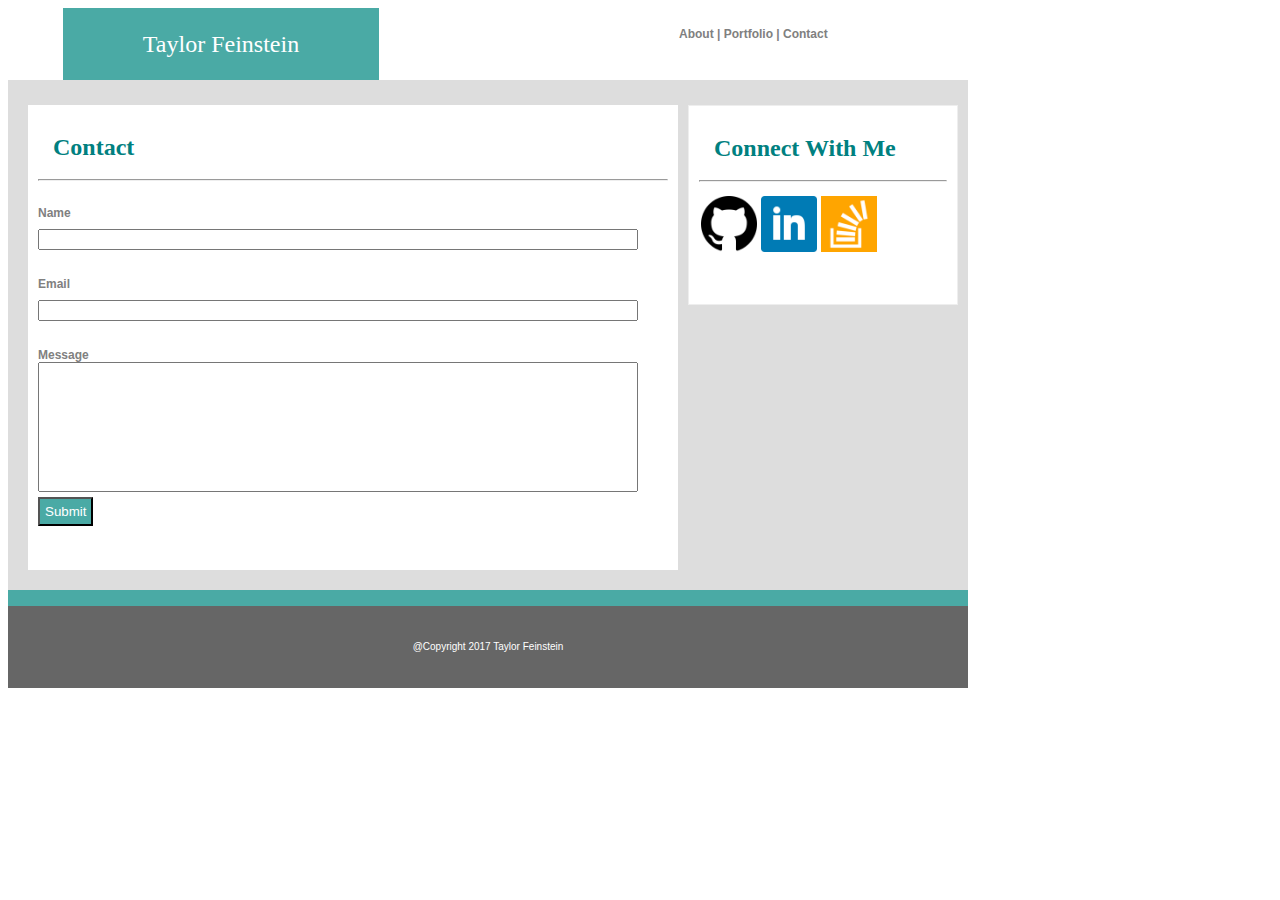
<file: contact.html>
<!doctype html>
<html lang="en-us">

<head>
  <meta name="viewport" content="width=device-width, initial-scale=1.0">
  <meta charset="UTF-8">
  <title>Contact</title>
  <link rel="stylesheet" type="text/css" href="assets/css/contactcss.css">
</head>
<body>
	
<header>
Taylor Feinstein
</header>

<h2><a href="file:///C:/Users/taylo/Desktop/code/Basic-Portfolio/index.html">About</a>  |  <a href="file:///C:/Users/taylo/Desktop/code/Basic-Portfolio/portfolio.html">Portfolio</a>  |  <a href="file:///C:/Users/taylo/Desktop/code/Basic-Portfolio/contact.html">Contact</a></h2>


<section>


<article>
<h1>Contact</h1>
<hr>

<form>
<h4>Name</h4>
<input class="short" type="text" value=""><br>

<h4>Email</h4>
<input class="short" type="text" value=""><br>

<h4>Message</h4>
<input class="message" type="text" value=""><br>

<input id="submit" type="submit" value="Submit">
</form>

</article>
 

<aside>
<h1>Connect With Me</h1>
<hr>

<a href="https://github.com/Tfeinstein24">
  <img src="./assets/images/github.png" class="icon" alt="Github"></a>

<a  href="https://www.linkedin.com/in/taylor-feinstein-5542b988/">
  <img src="./assets/images/linkedin.png" class="icon" alt="LinkedIn"></a>

<a href="https://stackoverflow.com/users/7466742/taylor-feinstein?tab=profile">
  <img src="./assets/images/stackoverflow.png" class="icon" alt="StackOverflow"></a> 
</aside>



</section>

<nav></nav>



<footer>
@Copyright 2017 Taylor Feinstein
</footer>



</body>
</html>
</file>
<file: assets/css/contactcss.css>
* {box-sizing: border-box;}

body {
  font-size: 24px;
  line-height: 32px;
  color: #333;

}

header {
  position: relative;
  font-family: georgia;
  float: left;
  width: 25%;
  padding: 20px;
  margin-left: 55px; 
  text-align: center;
  color: white;
  background: #4aaaa5;
}

nav {
  clear: left;
  height: 2px;
  width: 960px;
  padding: 8px; 
  text-align: center;
  color: white;
  background: #4aaaa5;
}


section {
  float: left;
  width: 960px;
  padding-top: 25px;
  padding-left: 20px;
  height: 510px;
  background: #dddddd;
}

footer {
  font-size: 10px;
  width: 960px;
  color: white;
  font-family: helvetica;
  text-align: center;
  padding: 25px;
  clear: both;
  background: #666666;
}

aside {
  text-align: left;
  float: left;
  width: 270px;
  height: 200px;
  padding: 10px;
  margin-left: 10px;
  background: #fff;
  border: 1px solid #eee;
}

article {
text-align: left;
float: left;
height: 465px;
width: 650px;
padding: 10px;
background: #fff;
}


img {
float: left;
}



h1 {
color: teal;
text-align: left;
float: top;
font-size: 24px;
font-style: bold;
padding-left: 15px;
}

h2 {
color: grey;
font-family: arial;
margin-left: 300px;
float: left;
text-align: left;
font-size: 12px;
}

h3 {
float: top;
text-align: left;
font-size: 13px:
font-style:italic;
background: #ccc;
}

h4 {
height: 7px;
font-size: 12px;
color: grey;
font-family: arial;
}

p {
font-family: arial;
font-size: 15px;
text-align: left;
}

hr {
height: 2px;
background-color: grey;  
}

a {
color: grey;
text-decoration: none;
}

.pic {
margin-right: 15px;
width:250px;
height:180px;
}


.icon {
width: 60px;
height: 60px;
padding: 2px;  
}

.short {
width: 600px;
}

.message {
width: 600px;
height: 130px;
}

#submit {
background-color: #4aaaa5;
color: white;
font-family: arial;
padding: 5px;
}

@media screen and (max-width: 960px) {
    /* new styles for this width (<= 960px) */
.pic {width: 430px; height: 360px; margin-left: 15px;}
.short {width: 450px;}
.message {width: 450px;}
aside {margin-left: 70px;}
article {width: 480px; height: 470px; margin-left: 50px;}
section {height: 540px; width: 960px;}
nav {width: 960px;}
footer {width: 960px;}
p {font-size: 13px;}
}

@media screen and (max-width: 768px) {
     /* new styles for this width (<= 768px) */
.pic {width: 250px; height: 180px;}
.short {width: 680px;}
.message {width: 680px;}
article {width: 700px; height: 480px; margin-left: 0px; padding-bottom: 15px;}
section {width: 768px; height: 700px;}
aside {clear: left; margin-top: 20px; padding-top: 0px; width: 700px; margin-left: 0px; height: 150px;}
.icon {height: 50px; width: 50px;}
nav {width: 768px;}
footer {width: 768px;}
}

@media screen and (max-width: 640px) {
    /* new styles for this width (<= 640px) */
.short {width: 580px;}
.message {width: 580px;}
.pic {width: 550px; height: 440px; margin-left: 15px;}
article {clear: left; width: 600px; height: 480px; margin-left: 0px; padding-bottom: 15px;}
header {width: 640px; margin-left: 0px;}
h2 {font-size: 18px; clear: left; margin-left: 220px;}
section {width: 640px; height: 700px;}
aside {clear: left; width: 600px; padding-bottom: : 40px;}
nav {width: 640px;}
footer {width: 640px;}
}
</file>
